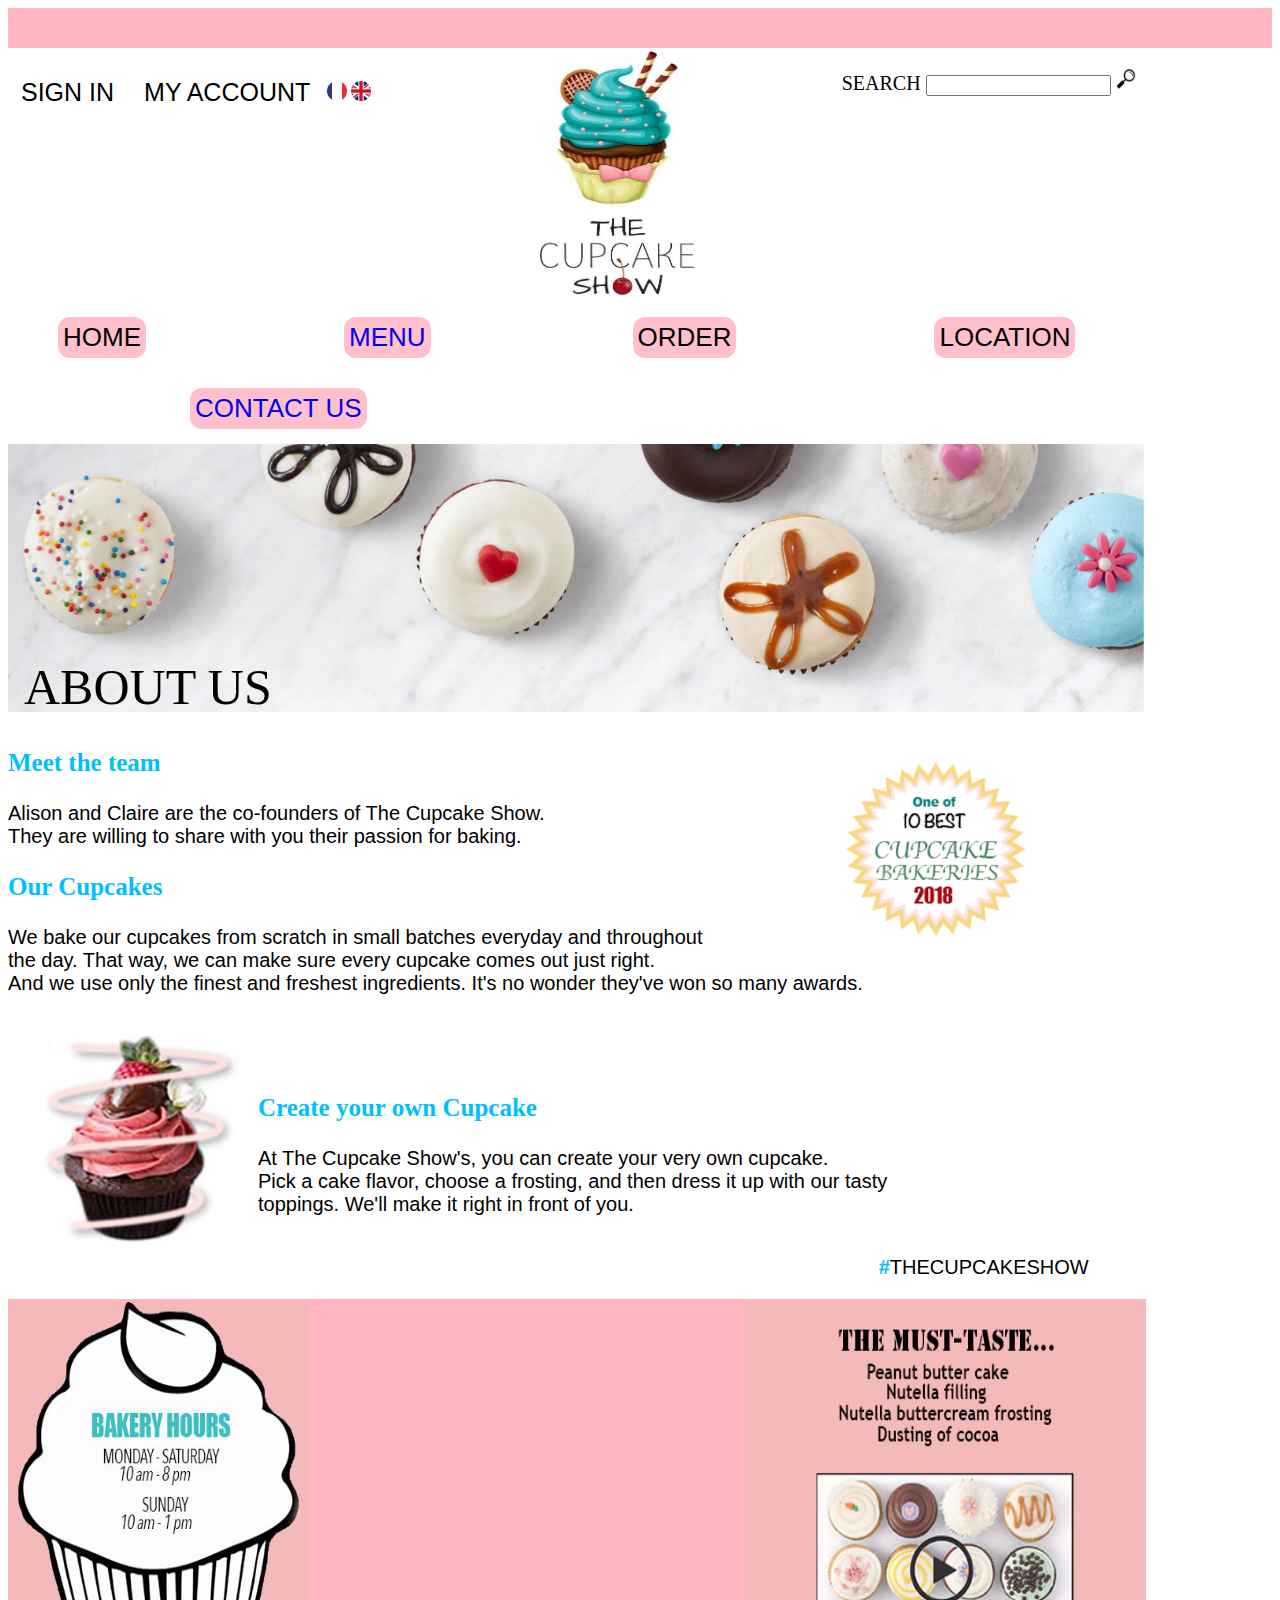
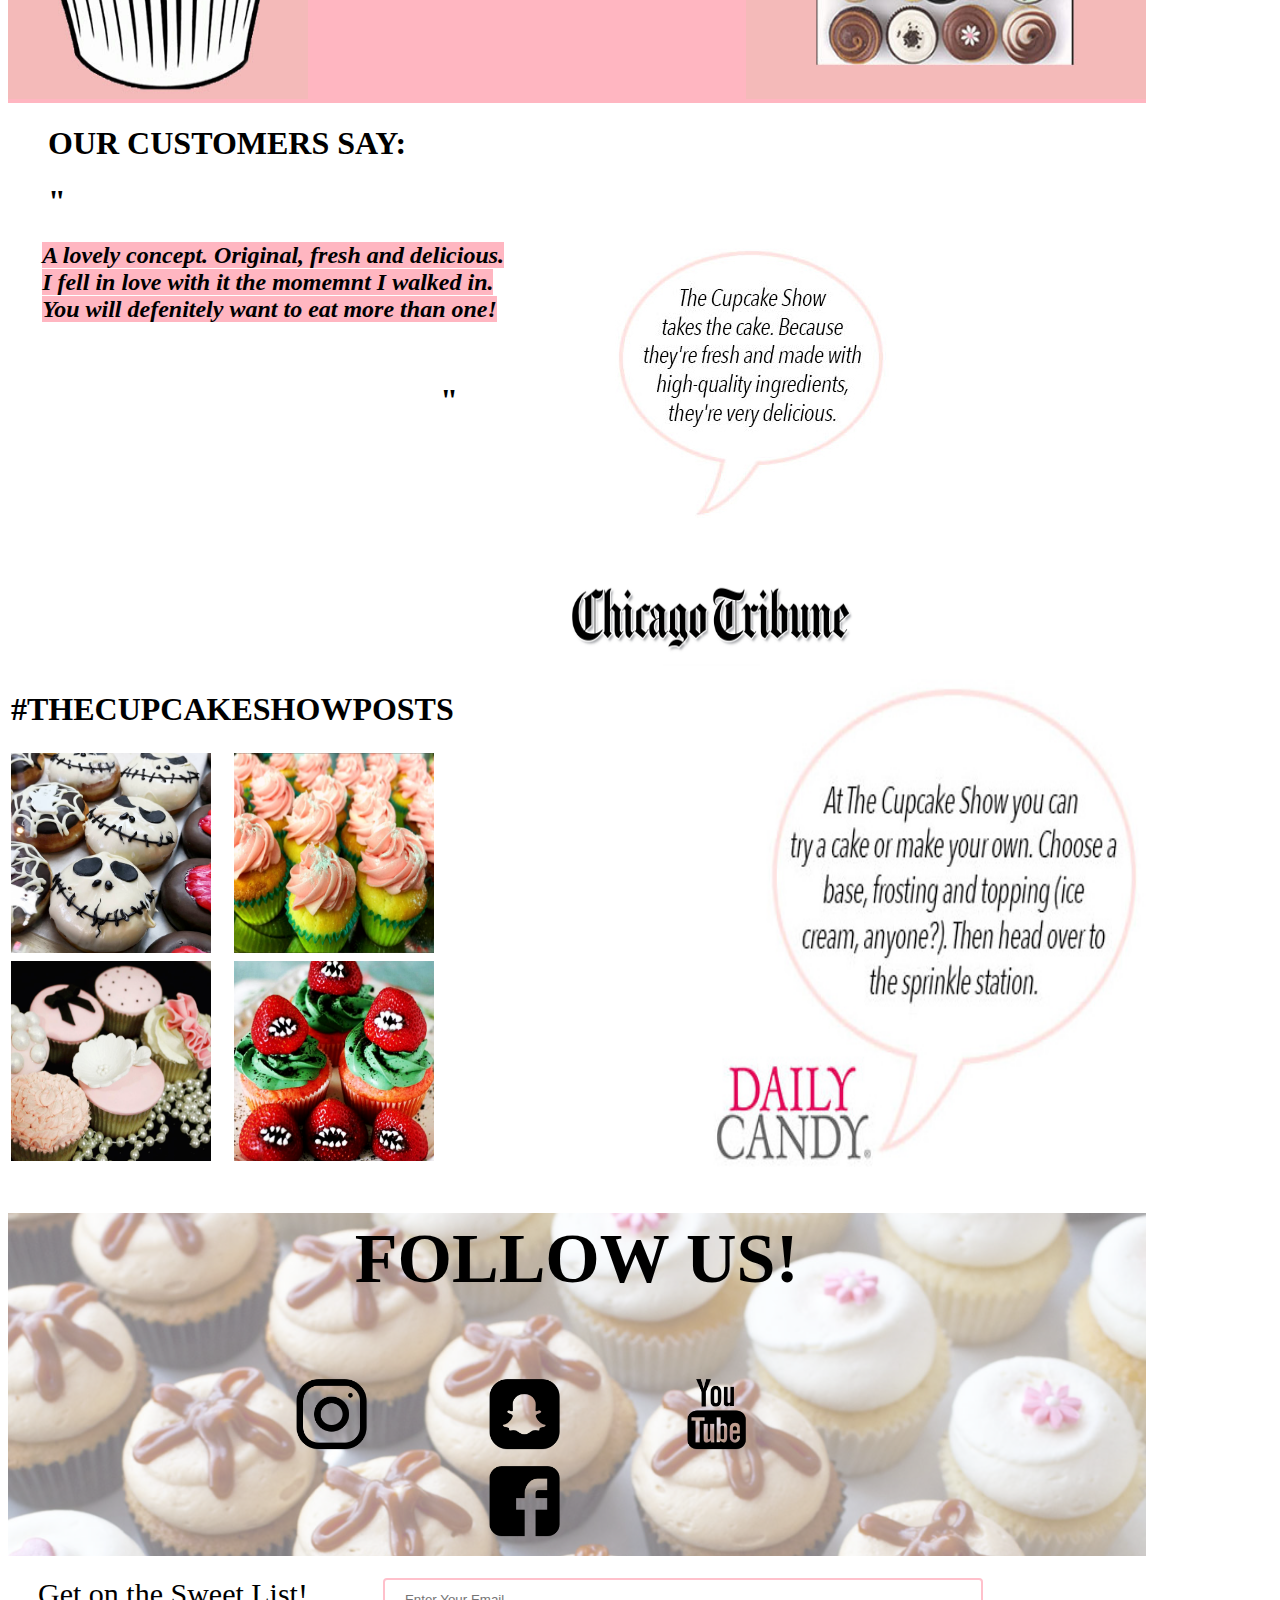
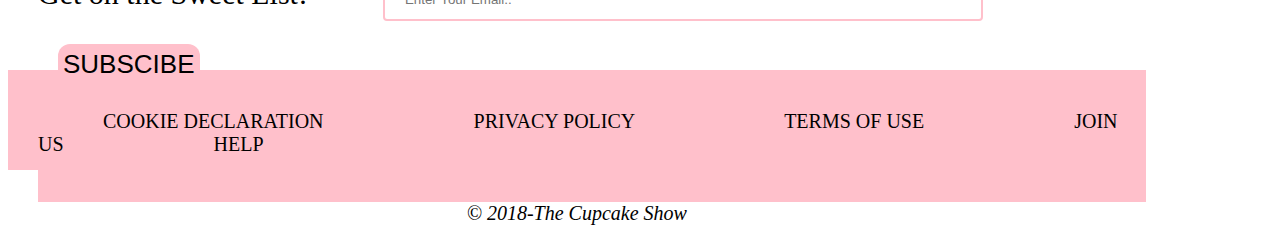
<file: index.html>
<!doctype html>
<html>
<head>
<meta charset="utf-8">
<title>The Cupcake Show</title>
	<link href="HomePage.css" rel="stylesheet" type="text/css">
</head>

<body>
	 <div id="top-header"></div>

    <div id="header">
      <div id="left-header">
            <button class="button button1">SIGN IN</button>
            <button class="button button1">MY ACCOUNT</button>
            <img src= "pic/fr.png" width="20" height="20" alt=""/>
            <img src="pic/en.png" width="20" height="20" alt=""/>
        </div>
		&nbsp;&nbsp;&nbsp;&nbsp;&nbsp;&nbsp;&nbsp;&nbsp;&nbsp;&nbsp;&nbsp;&nbsp;&nbsp;&nbsp;&nbsp;&nbsp;
		&nbsp;&nbsp;&nbsp;&nbsp;&nbsp;&nbsp;&nbsp;&nbsp;
    <img src="pic/logo.jpg" width="250" height="250" alt="" id="logo"> 
      <div id="right-header">
        <label for="search-bear">SEARCH</label>
            <input type="search" id="search-bar">
            <img src="pic/search-icon.png" width="20" height="22" alt=""/>
      
    </div>
<div id="div-btn">
        <button class="button23 button2">HOME</button>&emsp;&emsp;&emsp;&emsp;&emsp;&emsp;&emsp;&emsp;&emsp;
	<button class="button23 button2"><a href="Menu.html">MENU</a></button> &emsp;&emsp;&emsp;&emsp;&emsp;&emsp;&emsp;&emsp;&emsp;
<button class="button23 button2">ORDER</button>&emsp;&emsp;&emsp;&emsp;&emsp;&emsp;&emsp;&emsp;&emsp;
<button class="button23 button2">LOCATION</button>&emsp;&emsp;&emsp;&emsp;&emsp;&emsp;&emsp;&emsp;
	<button class="button23 button2"><a href="CF.html">CONTACT US</a></button>
    </div>

	<div class="container">
  <img src="pic/about-us.png" alt="Snow" style="width:100%;">
  <div class="bottom-left">ABOUT US</div>
  
</div>
	
	<div id="description-div">
      <div id="text-image">
		  <img src="pic/rank.png" width="200" height="200" alt="" id="rank" />
        <div>
                <p class="title"><b>Meet the team</b></p>
                <p class="sub">Alison and Claire are the co-founders of The Cupcake Show. <br />
                    They are willing to share with you their passion for baking.</p>
        </div>
          
      </div>
	 <div id="text2">
            <p class="title"><b>Our Cupcakes</b></p>
            <p class="sub">We bake our cupcakes from scratch in small batches everyday and throughout <br />
                the day. That way, we can make sure every cupcake comes out just right. <br />
                And we use only the finest and freshest ingredients. It's no wonder they've won so many awards.
            </p>
        </div>
		<div>
		<img src="pic/cupcakeee.jpg" width="250" height="250" alt="" style="float: left"  >
			<br><br><br>
            <p class="title"><b>Create your own Cupcake</b></p>
            <p class="sub"> At The Cupcake Show's, you can create your very own cupcake. <br />
                Pick a cake flavor, choose a frosting, and then dress it up with our tasty <br />
                toppings. We'll make it right in front of you.
            </p>
		
        </div>
       <div>
        <p class="sub1" ><b style="color: deepskyblue">#</b>THECUPCAKESHOW</p>
    </div>
	
	<div class="text3">
	
	<div class="img">
		<img src="pic/s.jpg" width="300" height="400" alt="" id="img1" >
		
		<img src="pic/video.jpg" width="400" height="400" alt="video" id="img2" >
	
	</div>
	</div>
	
	<div   class="cust">
		<h1 style="color:black"><b> &nbsp;&nbsp;&nbsp;&nbsp; OUR CUSTOMERS SAY:</b> </h1>
		<img src="pic/text.jpg" alt="s" id="text" >
		<h1>&nbsp;&nbsp;&nbsp;&nbsp;&nbsp;<b>"</b></h1>
		<h2 style="margin-left: 3%"> <span> A lovely concept. Original, fresh and delicious.<br>
		  I fell in love with it the momemnt I walked in.<br>
		  You will defenitely want to eat more than one!</span></h2>
		<p>&nbsp;</p>
		<h1 style="margin-left: 38%"><b>"</b></h1>
		
	<br><br><br><br><br><br><br>
	<img src="pic/chicago-tribune.jpg" alt="s"  id="CT">
	</div>

	
	<div class="item">
	<table >
  <tr>
    <th colspan="2"><h1>#THECUPCAKESHOW<b>POSTS</b></h1></th>
  </tr>
	<tr height="200">
	<td width="200"><img src="pic/sq-1.png" alt="s"  width="200" height="200"></td>
    <td width="200"><img src="pic/sq-2.png" alt="s" width="200" height="200"></td>
		</tr>
		<img src="pic/text2.jpg" width="450" alt="s" height="500" style="float: right">
	<tr height="200">
	<td width="200"><img src="pic/sq-3.png"  alt="s" width="200" height="200"></td>
    <td width="200"><img src="pic/sq-4.png" alt="s" width="200" height="200"></td>	
		</tr>
		
</table>
</div>
	
	

	
	 
	<div class="footer">
  <img src="pic/footer.png"  alt="foot" class="ftimg">
  <div class="centered"><h1 style="font-size:70px"> FOLLOW US!<br><br>
  <img src="pic/ig-icon.png" alt="Snow" width="70" HEIGHT="70">&nbsp;&nbsp;&nbsp;&nbsp;&nbsp;&nbsp;
  <img src="pic/sc-icon.png" alt="Snow" width="70" HEIGHT="70">&nbsp;&nbsp;&nbsp;&nbsp;&nbsp;&nbsp;
  <img src="pic/yt-icon.png" alt="Snow" width="70" HEIGHT="70">&nbsp;&nbsp;&nbsp;&nbsp;&nbsp;&nbsp;
  <img src="pic/fb-icon.png" alt="Snow" width="70" HEIGHT="70">&nbsp;&nbsp;&nbsp;&nbsp;&nbsp;&nbsp;  
  </h1></div>
</div>
	
<div class="foot1">
	  <p2>
	Get on the Sweet List!</p2> &nbsp;&nbsp;&nbsp;&nbsp;&nbsp;&nbsp;&nbsp;&nbsp;
		   
    <input type="text" id="fname" name="firstname" placeholder="Enter Your Email..">


  
		  <button class="button24 button3">SUBSCIBE</button> 
	  </div>
		
		
		<div class="last">
		<div  id="EndFooter"> &emsp;&emsp;&emsp;
		COOKIE DECLARATION &emsp;&emsp;&emsp;&emsp;&emsp;&emsp;&emsp;
		PRIVACY POLICY &emsp;&emsp;&emsp;&emsp;&emsp;&emsp;&emsp;
			TERMS OF USE &emsp;&emsp;&emsp;&emsp;&emsp;&emsp;&emsp;
			JOIN US &emsp;&emsp;&emsp;&emsp;&emsp;&emsp;&emsp;
			HELP <br> <br> <br>
			
			</div>
			<center><i style="margin-top: 5px">&copy; 2018-The Cupcake Show</i></center>
		</div>
		<style type="text/css"> 
a:link 
{ 
text-decoration:none; 
} 
</style>
</body>
</html>
</file>
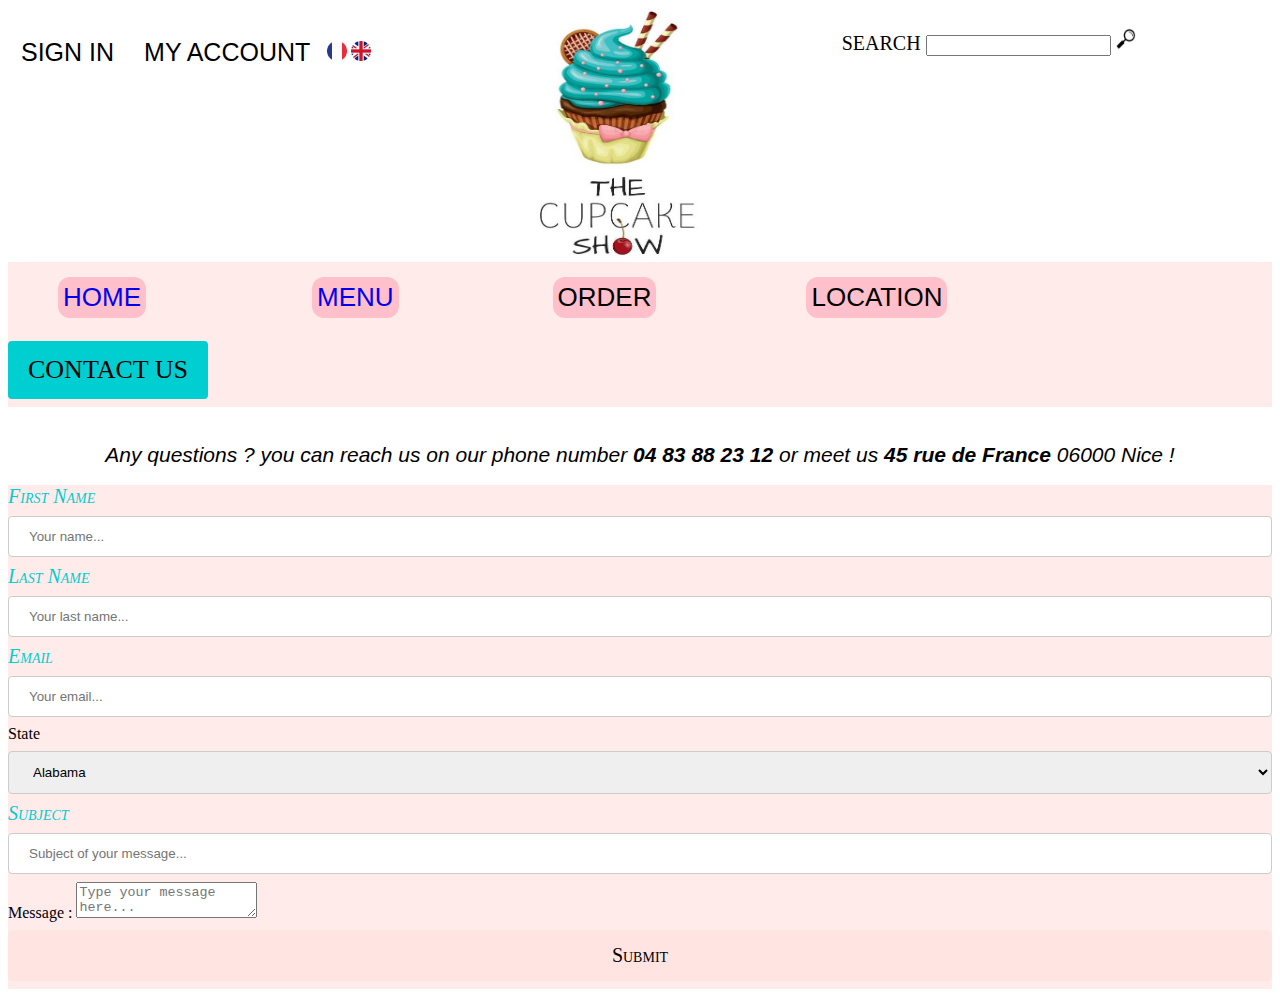
<file: CF.html>
<!doctype html>
<html>
<head>
<meta charset="utf-8">
<title>The Cupcake Show</title>
	<link href="CF.css" rel="stylesheet" type="text/css">
	<div id="header">
      <div id="left-header">
            <button class="button button1">SIGN IN</button>
            <button class="button button1">MY ACCOUNT</button>
            <img src= "pic/fr.png" width="20" height="20" alt=""/>
            <img src="pic/en.png" width="20" height="20" alt=""/>
        </div>
		&nbsp;&nbsp;&nbsp;&nbsp;&nbsp;&nbsp;&nbsp;&nbsp;&nbsp;&nbsp;&nbsp;&nbsp;&nbsp;&nbsp;&nbsp;&nbsp;
		&nbsp;&nbsp;&nbsp;&nbsp;&nbsp;&nbsp;&nbsp;&nbsp;
    <img src="pic/logo.jpg" width="250" height="250" alt="" id="logo"> 
      <div id="right-header">
        <id for="search-bear">SEARCH</id>
            <input type="search" id="search-bar">
            <img src="pic/search-icon.png" width="20" height="22" alt=""/>
      </div>
    </div>
</head>

<body>
	
<div id="div-btn">
	<button class="button23 button2"><a href=“index.html”>HOME</a></button>&emsp;&emsp;&emsp;&emsp;&emsp;&emsp;&emsp;
	<button class="button23 button2"><a href="Menu.html">MENU</a></button> &emsp;&emsp;&emsp;&emsp;&emsp;&emsp;
<button class="button23 button2">ORDER</button>&emsp;&emsp;&emsp;&emsp;&emsp;&emsp;
<button class="button23 button2">LOCATION</button>&emsp;&emsp;&emsp;&emsp;&emsp;&emsp;&emsp;&emsp;&emsp;

	 <button2 class="button23 button3">CONTACT US</button2>
	
    </div>
 
	
	<br>
	<br>
	<center> <p2> Any questions ? you can reach us on our phone number <b> 04  83 88 23 12 </b> or meet us <b>45 rue de France</b>   06000 Nice ! </p2> </center>
	
	<br>
	<div id="form"> 
	    <form action="/action_page.php">
  <label for="fname">First Name</label>
  <input type="text" id="fname" name="firstname" placeholder="Your name...">

  <label for="lname">Last Name</label>
  <input type="text" id="lname" name="lastname" placeholder="Your last name...">
			
  <label for="email">Email</label>
  <input type="text" id="email" name="email" placeholder="Your email..."

  <list for="state">State</list>
  <select id="state" name="state">
    <option value="alabama">Alabama</option>
    <option value="alaska">Alaska</option>
    <option value="arizona">Arizona</option>
	<option value="arkansas">Arkansas</option>
    <option value="california">California</option>
    <option value="colorado">Colorado</option>
    <option value="connecticut">Connecticut</option>
    <option value="delaware">Delaware</option>
    <option value="florida">Florida</option>
	<option value="georgia">Georgia</option>
    <option value="hawaii">Hawaii</option>
    <option value="idaho">Idaho</option>
	<option value="illinois">Illinois</option>
    <option value="indiana">Indiana</option>
    <option value="iowa">Iowa</option>
	<option value="kansas">Kansas</option>
    <option value="kentucky">Kentucky</option>
    <option value="louisiana">Louisiana</option>
	<option value="maine">Maine</option>
	<option value="maryland">Maryland</option>
    <option value="massachusetts">Massachusetts</option>
    <option value="michigan">Michigan</option>
	<option value="minnesota">Minnesota</option>
    <option value="mississipi">Mississipi</option>
    <option value="missouri">Missouri</option>
	<option value="montana">Montana</option>
    <option value="nebraska">Nebraska</option>
    <option value="nevada">Nevada</option>
	<option value="newhampshire">New Hampshire</option>
    <option value="newjersey">New Jersey</option>
	<option value="newmexico">New Mexico</option>
	<option value="newyork">New York</option>
    <option value="northcarolina">North Carolina</option>
    <option value="northdakota">North Dakota</option>
	<option value="ohio">Ohio</option>
    <option value="oklahoma">Oklahoma</option>
    <option value="oregon">Oregon</option>
	<option value="pennsylvania">Pennsylvania</option>
    <option value="southcarolina">South Carolina</option>
    <option value="southdakota">South Dakota</option>
	<option value="tennessee">Tennessee</option>
    <option value="texas">Texas</option>
	<option value="utah">Utah</option>
	<option value="vermont">Vermont</option>
    <option value="virginia">Virginia</option>
    <option value="washington">Washington</option>
	<option value="westvirginia">West Virginia</option>
    <option value="wisconsin">Wisconsin</option>
    <option value="wyoming">Wyoming</option>
  </select>

	
   <label for="subject">Subject</label>
   <input type="text" id="email" name="email" placeholder="Subject of your message..."
		 
   <label for="msg">Message :</label>
   <textarea id="msg" name="user_message" placeholder="Type your message here..."></textarea>
	<div>
  <input type="submit" value="Submit">
	</div>
	</div>
</body>
</html>
</file>
<file: HomePage.css>
#top-header{
    background-color:lightpink;
   padding:20px;
	
    
	
}
#header{
    background-color:white;
    
    height: 40%;
	width: 90%;
	
}

#left-header{
    
padding-top: 20px;
	padding-right: 20px;
   
	float: left;
	
}
#right-header{
    
padding-top: 20px;
	padding-right: 10px;
   font-size: 20px;
	float: right;
	
}
.button {
    background-color: white; /* Green */
    border: none;
    color: black;
  
    text-align: center;
    text-decoration: none;
    display: inline-block;
    font-size: 25px;
    margin: 4px 2px;
    cursor: pointer;

}

.button1 {
    background-color: white; 
    color: black;
    border: 5px solid white;

}
#div-btn{height: 10%;}
.button23 {
    background-color:pink; /* Green */
    border: none;
    color: black;

			
	padding: 5px;
	margin-top: 15px;
	margin-bottom: 15px;
	
    text-align: center;
    text-decoration: none;
    display: inline-block;
    font-size: 26px;
    margin-left: 50px;
    cursor: pointer;
}
.button2 {border-radius: 12px;}


.container {
    position: relative;
    text-align: center;
    color: BLACK;
    Font-size:50px;
}

.bottom-left {
    position: absolute;
    bottom: 8px;
    left: 16px;
}

.title{
	
	font-family: Georgia;
	color:  deepskyblue;
	font-size: 25px;
	
}

#rank{
	float:right;
	margin-right:10%;
}
.sub{
	font-family: Arial, Helvetica, sans-serif;
	color: black;
	font-size: 20px;
	
}
.sub1{
	font-family: Arial, Helvetica, sans-serif;
	color:black;
	font-size: 20px;
	float:right;
	margin-right:5%;	
}
.text3{
	
	height: auto;
	background-color:lightpink;
	background-size: auto;
float: right;
	width: 100%;
	}
.img{
	width:100%;
}
#img2{
	float: right;
	margin-left: -10px;
	position: relative;
		
}
.cust{
	float: left;
	text-align: left;
	height: auto;
	background-color: white;
	width: 100%;
}
#text{
	float: right;
		margin-right: 20%;
	margin-top: 5%;
}
span {
    background-color: lightpink;
	font-style: italic;
	text-align: center;
	color: black
	 
}
#CT{
	float: right;
	width:300px;
	height:100px;
	margin-right: 25%;
	}
.item{
	
	height: auto;
	width: 100%;
}
.footer{

    position: relative;
    text-align: center;
    color: black;
	height: auto;
	width: 100%;
	margin-top: 45px;
}
.centered {
    position: absolute;
    top: 50%;
    left: 50%;
    transform: translate(-50%, -50%);
}
.ftimg{
	
    opacity: 0.5;    
width:100%;
}

.foot1{
	height: 50px;
	padding: 10px;	
}
.ftr1{
	
 float: left;
	margin-left: 30px;
	font-size: 10px;
}
.button24{
	
	background-color:pink; 
    border: none;
    color: black;

			
	padding: 5px;
	margin-top: 15px;
	margin-bottom: 15px;
	
    text-align: center;
    text-decoration: none;
    display: inline-block;
    font-size: 26px;
    margin-left: 20px;
    cursor: pointer;
	
}
.button3 {border-radius: 12px;}


.foot1{
	height: 70px;
	padding: 10px;	
	font-size: 30px;
	margin-left: 20px;
}
.ftr1{
	
 float: left;
	margin-left: 30px;
	font-size: 20px;
}
#fname {

    width: 600px;
    padding: 12px 20px;
    margin: 8px 0;
    display: inline-block;
    border: 2px solid  pink;
    border-radius: 4px;
    box-sizing: border-box;
}
.last{
float: left;
	margin-top: 20px;
	margin-bottom: 0px;
	background-color: pink;
	color: black;
	width: 100%;
	font-size: 20px;
	height: 100px;
	}
#EndFooter{
background-color: pink;
	font-size: 20px;
	margin-top: 40px;
	margin-left: 30px;
	
}

h1 { color: black;
	
}
</file>
<file: CF.css>
@charset "UTF-8";

@media (max-width: 1107px){
}

label { font-size: 20px;
	    font-style: italic;
	    font-family:Impact, Haettenschweiler, "Franklin Gothic Bold", "Arial Black", "sans-serif";
	    font-variant-caps: small-caps;
		color: darkturquoise;
	
}

list { font-size: 20px;
	    font-style: italic;
	    font-family:Impact, Haettenschweiler, "Franklin Gothic Bold", "Arial Black", "sans-serif";
	    font-variant-caps: small-caps;
		color: darkturquoise;
	
}

	  
	
	


#form { background-color: #ffecea;
	
}

#div-btn { background-color: #ffecea;
	
}

#top-header{
    background-color:lightpink;
   padding:20px;
	
  
	
}
#header{
    background-color:white;
    
    height: 40%;
	width: 90%;
	
}

#left-header{
    
padding-top: 20px;
	padding-right: 20px;
   
	float: left;
	
}
#right-header{
    
padding-top: 20px;
	padding-right: 10px;
   font-size: 20px;
	float: right;
	
}
.button {
    background-color: white; /* Green */
    border: none;
    color: black;
  
    text-align: center;
    text-decoration: none;
    display: inline-block;
    font-size: 25px;
    margin: 4px 2px;
    cursor: pointer;

}

.button1 {
    background-color: white; 
    color: black;
    border: 5px solid white;

}
#div-btn{height: 10%;}
.button23 {
    background-color:pink; /* Green */
    border: none;
    color: black;

			
	padding: 5px;
	margin-top: 15px;
	margin-bottom: 15px;
	
    text-align: center;
    text-decoration: none;
    display: inline-block;
    font-size: 26px;
    margin-left: 50px;
    cursor: pointer;
}
.button2 {border-radius: 12px;}


.container {
    position: relative;
    text-align: center;
    color: BLACK;
    Font-size:50px;
}

.bottom-left {
    position: absolute;
    bottom: 8px;
    left: 16px;
}

.title{
	
	font-family: Georgia;
	color:  deepskyblue;
	font-size: 25px;
	
}

/* Style inputs */
  input[type=text], select {
  width: 100%;
  padding: 12px 20px;
  margin: 8px 0;
  display: inline-block;
  border: 1px solid #ccc;
  border-radius: 4px;
  box-sizing: border-box;
}

/* Style the submit button */
input[type=submit] {
  width: 100%;
  background-color: #ffe4e1;
  color: black;
  padding: 14px 20px;
  margin: 8px 0;
  border: none;
  border-radius: 4px;
  cursor: pointer;
  font-size: 20px;
  font-family:Impact, Haettenschweiler, "Franklin Gothic Bold", "Arial Black", "sans-serif";
  font-variant-caps: small-caps;
}


input[type=submit]:hover {
  background-color: #ffe4e1;
  font-size: 40px;
	
	
}

.button3 { background-color:darkturquoise; /* Green */
    border: none;
    color: black;

			
	padding: 5px;
	margin-top: 15px;
	margin-bottom: 15px;
	
    text-align: center;
    text-decoration: none;
    font-size: 26px;
    margin-left: 50px;
    cursor: pointer; 
	box-sizing: border-box;
	 padding: 14px 20px;
  margin: 8px 0;
  border: none;
  border-radius: 4px;
  cursor: pointer;
	
}

p2 { font-size: 21px;
	 font-family:"Gill Sans", "Gill Sans MT", "Myriad Pro", "DejaVu Sans Condensed", Helvetica, Arial, "sans-serif";
    font-style: italic;
}    
a:link 
{ 
text-decoration:none; 
}
</file>
